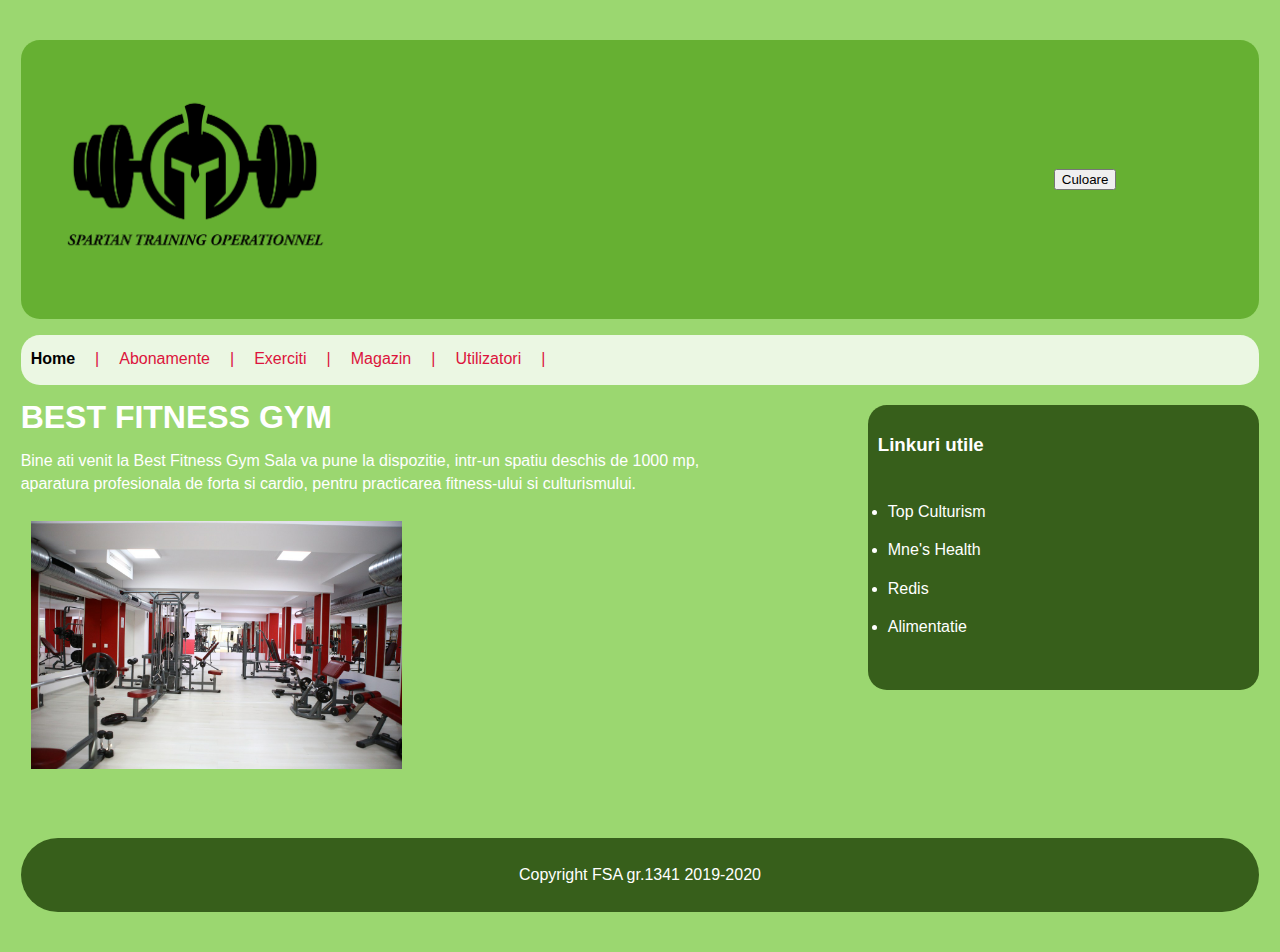
<file: index.html>
<!DOCTYPE html>
<html lang="en">

<head>
    <meta charset="UTF-8">
    <link rel="stylesheet" href="CSS/stil1.css">
    <title>Index</title>

</head>

<body>
    <div id="container">
        <header>
            <table style="width: 90%;">
                <tr>
                    <td style="width: 95%;">
                        <img src="img/logo.png" style="width: 300px;">
                    </td>
                    <td>
                        <button onclick="schimbareculoare()">Culoare</button>
                    </td>
                </tr>
            </table>
        </header>

        <nav>
            <ul>
                <li><a class="active" href="index.html">Home</a></li>
                <li>|</li>
                <li><a href="pagina1.html">Abonamente</a></li>
                <li>|</li>
                <li><a href="pagina2.html">Exerciti</a></li>
                <li>|</li>
                <li><a href="formular.html">Magazin</a></li>
                <li>|</li>
                <li><a href="utilizatori.html">Utilizatori</a></li>
                <li>|</li>

            </ul>
        </nav>

        <div id="main">
            <h1>BEST FITNESS GYM</h1>
            <p>Bine ati venit la Best Fitness Gym

                Sala va pune la dispozitie, intr-un spatiu deschis de 1000 mp, aparatura profesionala de forta si
                cardio, pentru practicarea fitness-ului si culturismului.</p>

            <img src="img/sala.jpg" id="img1" onmouseover="gray()" onmouseout="nogray()">
            <br><br>


        </div>

        <div id="sidebar">
            <h3>Linkuri utile</h3>
            <p>
                <div id="linkuri">
                    <ul>
                        <li>
                            <p><a href="https://www.topculturism.ro/alimente-esentiale-in-dieta-unui-culturist/">Top
                                    Culturism</a></p>
                        </li>
                        <li>
                            <p><a href="https://www.menshealth.com/">Mne's Health</a></p>
                        </li>
                        <li>
                            <p><a href="https://www.redis.ro/ro/batoane-proteice/20-fibrobar-r.html">Redis</a></p>
                        </li>
                        <li>
                            <p><a
                                    href="http://www.graffitifoods.ro/10-reguli-usoare-alimentatie-sanatoasa/">Alimentatie</a>
                            </p>
                        </li>
                    </ul>
                </div>
            </p>
        </div>

        <div class="clr"></div>

        <footer>
            <p>Copyright FSA gr.1341 2019-2020</p>
        </footer>
    </div>
    <script src="JS/scripturi.js" charset="utf-8"></script>
</body>

</html>
</file>
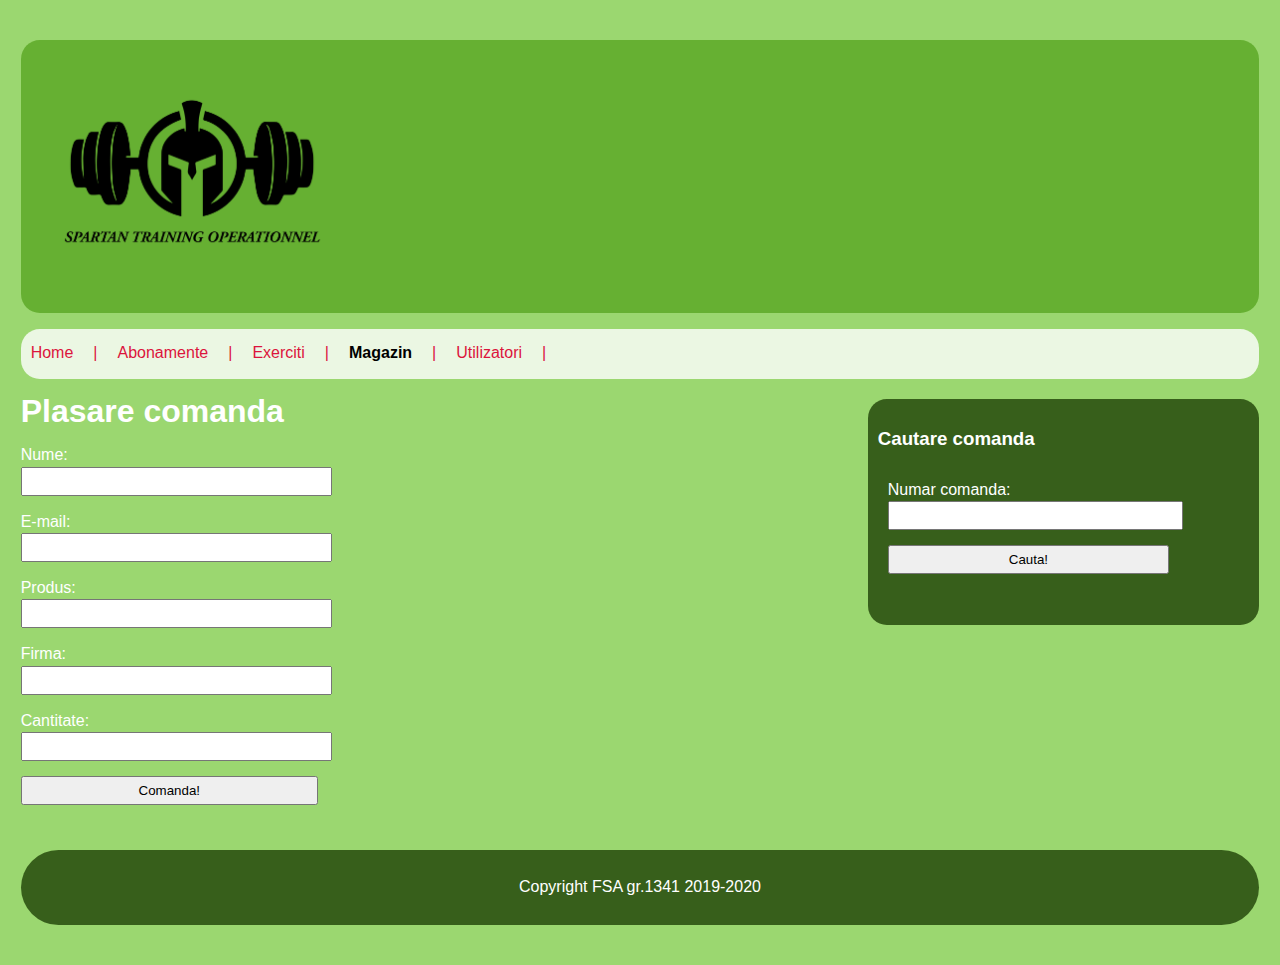
<file: formular.html>
<!DOCTYPE html>
<html lang="en">

<head>
    <meta charset="UTF-8">
    <link rel="stylesheet" href="CSS/stil1.css">
    <title>Index</title>
</head>

<body>
    <div id="container">
        <header>
            <img src="img/logo.png" style="width: 300px;">
        </header>

        <nav>
            <ul>
                <li><a href="index.html">Home</a></li>
                <li>|</li>
                <li><a href="pagina1.html">Abonamente</a></li>
                <li>|</li>
                <li><a href="pagina2.html">Exerciti</a></li>
                <li>|</li>
                <li><a class="active" href="formular.html">Magazin</a></li>
                <li>|</li>
                <li><a href="utilizatori.html">Utilizatori</a></li>
                <li>|</li>
            </ul>
        </nav>

        <div id="main">
            <h1>Plasare comanda</h1>

            <form action="PHP/adaugarecomanda.php" method="post" style="width: 40%;">
                Nume: <input type="text" name="user1" required><br>
                E-mail: <input type="email" name="email1" required><br>
                Produs: <input type="text" name="produs1" required><br>
                Firma: <input type="text" name="firma1" required><br>
                Cantitate: <input type="number" name="cantitate1" required><br>
                <input type="submit" value="Comanda!">
            </form>
        </div>

        <div id="sidebar">
            <h3>Cautare comanda</h3>
            <p>
                <div id="linkuri">
                    <form action="PHP/cautareComanda.php" method="post" style="width: 80%;">
                        Numar comanda: <input type="number" name="numarcom" required><br>
                        <input type="submit" value="Cauta!">
                    </form>
                </div>
            </p>
        </div>

        <div class="clr"></div>

        <footer>
            <p>Copyright FSA gr.1341 2019-2020</p>
        </footer>
    </div>
    <script src="JS/scripturi.js" charset="utf-8"></script>
</body>

</html>
</file>
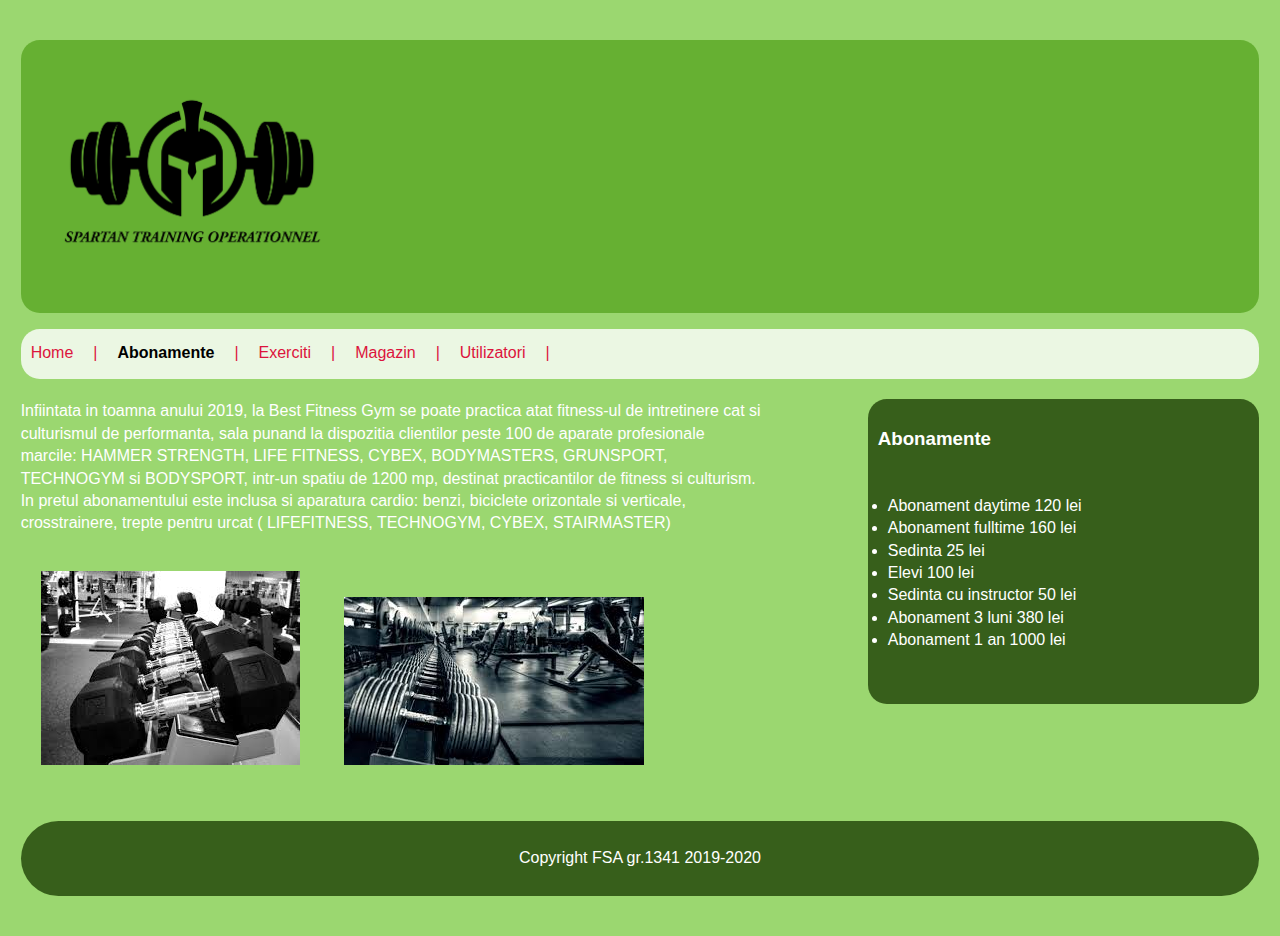
<file: pagina1.html>
<!DOCTYPE html>
<html lang="en">

<head>
    <meta charset="UTF-8">
    <link rel="stylesheet" href="CSS/stil1.css">
    <title>Pagina 1</title>
</head>

<body>
    <div id="container">
        <header>
            <img src="img/logo.png" style="width: 300px;">
        </header>

        <nav>
            <ul>
                <li><a href="index.html">Home</a></li>
                <li>|</li>
                <li><a class="active" href="pagina1.html">Abonamente</a></li>
                <li>|</li>
                <li><a href="pagina2.html">Exerciti</a></li>
                <li>|</li>
                <li><a href="formular.html">Magazin</a></li>
                <li>|</li>
                <li><a href="utilizatori.html">Utilizatori</a></li>
                <li>|</li>

            </ul>
        </nav>

        <div id="main">
            <h1></h1>

            <p>Infiintata in toamna anului 2019, la Best Fitness Gym se poate practica atat fitness-ul de intretinere cat si culturismul de performanta, sala punand la dispozitia clientilor peste 100 de aparate profesionale marcile: HAMMER STRENGTH, LIFE
                FITNESS, CYBEX, BODYMASTERS, GRUNSPORT, TECHNOGYM si BODYSPORT, intr-un spatiu de 1200 mp, destinat practicantilor de fitness si culturism. In pretul abonamentului este inclusa si aparatura cardio: benzi, biciclete orizontale si verticale,
                crosstrainere, trepte pentru urcat ( LIFEFITNESS, TECHNOGYM, CYBEX, STAIRMASTER)</p>

            </p>

            <img src="img/gantere.jpeg" style="margin: 20px;">
            <img src="img/ansamblu.jpeg" style="margin: 20px;">
        </div>


        <div id="sidebar">
            <h3>Abonamente</h3>
            <p>
                <div id="linkuri">
                    <ul>
                        <li>Abonament daytime 120 lei </li>
                        <li>Abonament fulltime 160 lei</li>
                        <li>Sedinta 25 lei </li>
                        <li>Elevi 100 lei</li>
                        <li>Sedinta cu instructor 50 lei</li>
                        <li>Abonament 3 luni 380 lei</li>
                        <li>Abonament 1 an 1000 lei</li>
                    </ul>
                </div>
            </p>
        </div>


        <div class="clr"></div>

        <footer>
            <p>Copyright FSA gr.1341 2019-2020</p>
        </footer>
    </div>

</body>

</html>
</file>
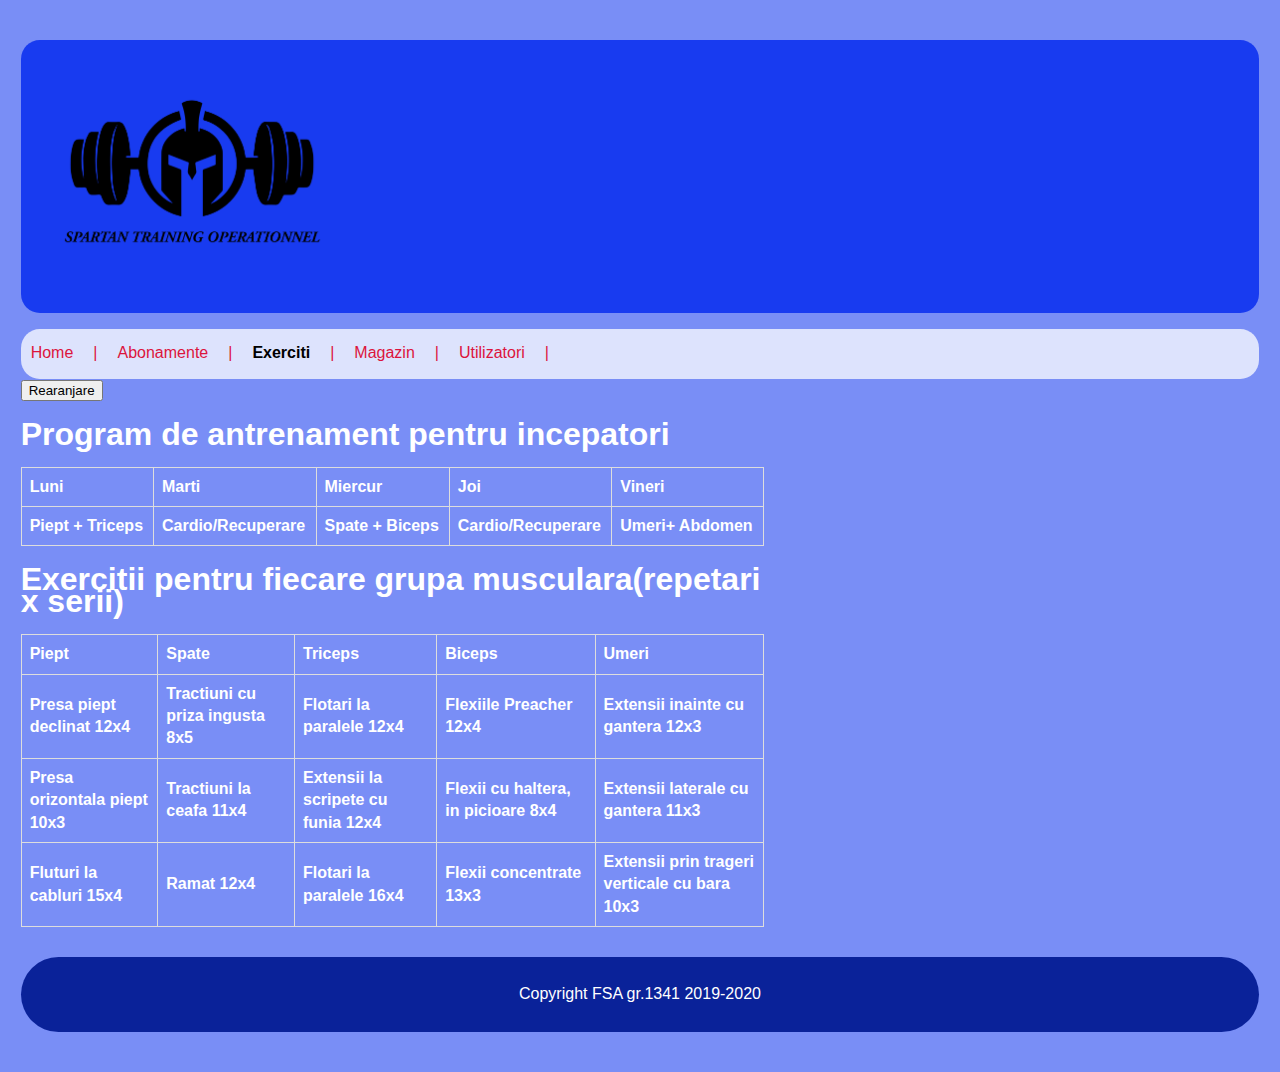
<file: pagina2.html>
<!DOCTYPE html>
<html lang="en">

<head>
    <meta charset="UTF-8">
    <link rel="stylesheet" href="CSS/stil2.css">
    <title>Pagina 2</title>
</head>
<style>
    table {
        font-family: arial, sans-serif;
        border-collapse: collapse;
        width: 100%;
    }
    
    td,
    th {
        border: 1px solid #dddddd;
        text-align: left;
        padding: 8px;
    }
</style>

<body>
    <div id="container">
        <header>
            <img src="img/logo.png" style="width: 300px;">
        </header>

        <nav>
            <ul>
                <li><a href="index.html">Home</a></li>
                <li>|</li>
                <li><a href="pagina1.html">Abonamente</a></li>
                <li>|</li>
                <li><a class="active" href="pagina2.html">Exerciti</a></li>
                <li>|</li>
                <li><a href="formular.html">Magazin</a></li>
                <li>|</li>
                <li><a href="utilizatori.html">Utilizatori</a></li>
                <li>|</li>

            </ul>
        </nav>

        <div id="main">

            <button name="Rearanjare" value="Rearanjare" onclick="meniu()">Rearanjare</button>


            <h1>Program de antrenament pentru incepatori</h1>
            <p>
                <table>
                    <tr>
                        <th>Luni</th>
                        <th>Marti</th>
                        <th>Miercur</th>
                        <th>Joi</th>
                        <th>Vineri</th>


                    </tr>
                    <tr>
                        <th>Piept + Triceps</th>
                        <th>Cardio/Recuperare</th>
                        <th>Spate + Biceps</th>
                        <th>Cardio/Recuperare</th>
                        <th>Umeri+ Abdomen</th>

                    </tr>


                </table>

                <h1>Exercitii pentru fiecare grupa musculara(repetari x serii)</h1>
                <p>
                    <table>
                        <tr>
                            <th>Piept</th>
                            <th>Spate</th>
                            <th>Triceps</th>
                            <th>Biceps</th>
                            <th>Umeri</th>


                        </tr>
                        <tr>
                            <th>Presa piept declinat 12x4</th>
                            <th>Tractiuni cu priza ingusta 8x5</th>
                            <th>Flotari la paralele 12x4</th>
                            <th>Flexiile Preacher 12x4</th>
                            <th>Extensii inainte cu gantera 12x3</th>

                        </tr>
                        <tr>
                            <th>Presa orizontala piept 10x3</th>
                            <th>Tractiuni la ceafa 11x4</th>
                            <th>Extensii la scripete cu funia 12x4</th>
                            <th>Flexii cu haltera, in picioare 8x4</th>
                            <th>Extensii laterale cu gantera 11x3</th>


                        </tr>
                        <tr>
                            <th>Fluturi la cabluri 15x4</th>
                            <th>Ramat 12x4</th>
                            <th>Flotari la paralele 16x4</th>
                            <th>Flexii concentrate 13x3</th>
                            <th>Extensii prin trageri verticale cu bara 10x3</th>

                        </tr>


                    </table>
        </div>



        <div class="clr"></div>

        <footer>
            <p>Copyright FSA gr.1341 2019-2020</p>
        </footer>
    </div>
    <script src="JS/scripturi.js" charset="utf-8"></script>
</body>

</html>
</file>
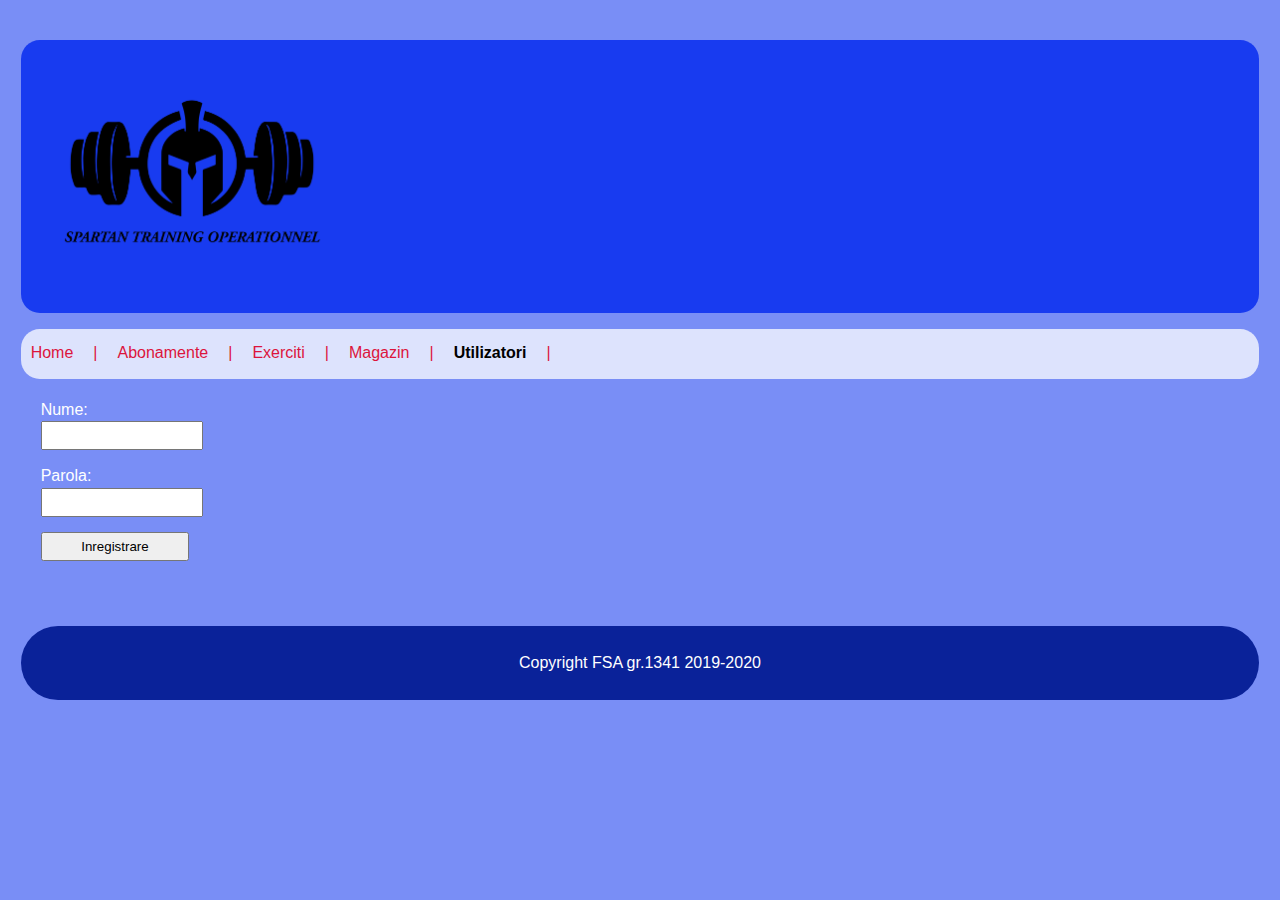
<file: utilizatori.html>
<!DOCTYPE html>
<html lang="en">

<head>
    <meta charset="UTF-8">
    <link rel="stylesheet" href="CSS/stil2.css">
    <title>Utilizatori</title>
</head>

<body>
    <div id="container">
        <header>
            <img src="img/logo.png" style="width: 300px;">
        </header>

        <nav>
            <ul>
                <li><a href="index.html">Home</a></li>
                <li>|</li>
                <li><a href="pagina1.html">Abonamente</a></li>
                <li>|</li>
                <li><a href="pagina2.html">Exerciti</a></li>
                <li>|</li>
                <li><a href="formular.html">Magazin</a></li>
                <li>|</li>
                <li><a class="active" href="utilizatori.html">Utilizatori</a></li>
                <li>|</li>
            </ul>
        </nav>

        <div id="main">
            <form id="formular">
                Nume:
                <input type="text" id="username">
                <br>
                Parola:
                <input type="password" id="password">
                <br>
                <input type="submit" id="sub" value="Inregistrare" onclick="store()">
                <input type="submit" id="aut" value="Autentificare" onclick="auth()">
            </form>

        </div>
        <div class="clr"></div>

        <footer>
            <p>Copyright FSA gr.1341 2019-2020</p>
        </footer>
    </div>
    <script type="text/javascript" src="JS/scripturi.js"></script>

</body>

</html>
</file>
<file: CSS/stil1.css>
body {
    background: #9BD770;
    color: #fff;
    font-family: arial;
    line-height: 1.4em;
}

a {
    color: #fff;
    text-decoration: none;
}

ul {
    padding: 0;
}

.clr {
    clear: both;
}

#container {
    background: #9BD770;
    width: 98%;
    margin: 30px auto;
    overflow: hidden;
    padding: 10px;
}

nav {
    height: 50px;
    background: #EBF7E3;
    border-radius: 0.5cm;
}

nav ul {
    padding-top: 13px;
    padding-left: 10px;
}

nav li {
    list-style: none;
    float: left;
    padding-right: 20px;
    color: crimson;
}

nav li a {
    color: crimson;
}

nav .active {
    font-weight: bold;
    color: #000;
}

#main {
    float: left;
    width: 60%;
    border-radius: 0.5cm;
}

#sidebar {
    float: right;
    width: 30%;
    background: #375F1B;
    margin-top: 20px;
    padding: 10px;
    border-radius: 0.5cm;
}

#sidebar #linkuri {
    padding: 10px;
}

footer {
    text-align: center;
    padding: 10px;
    background: #375F1B;
    margin-top: 30px;
    border-radius: 10cm;
}

.services li {
    border-bottom: 2px #666 dashed;
    padding-bottom: 20px;
}

.services a {
    background: #666;
    padding: 10px;
}

input,
textarea {
    width: 100%;
    padding: 5px;
    margin-bottom: 15px;
}

header {
    background-color: #66B032;
    padding: 20px;
    border-radius: 0.5cm;
}

#formular {
    padding: 20px;
    width: 20%;
    text-align: left;
}

#img1 {
    width: 50%;
    margin: 10px;
}
</file>
<file: CSS/stil2.css>
body {
    background: #798EF6;
    color: #fff;
    font-family: arial;
    line-height: 1.4em;
}

a {
    color: #fff;
    text-decoration: none;
}

ul {
    padding: 0;
}

.clr {
    clear: both;
}

#container {
    background: #798EF6;
    width: 98%;
    margin: 30px auto;
    overflow: hidden;
    padding: 10px;
}

nav {
    height: 50px;
    background: #DDE3FD;
    border-radius: 0.5cm;
}

nav ul {
    padding-top: 13px;
    padding-left: 10px;
}

nav li {
    list-style: none;
    float: left;
    padding-right: 20px;
    color: crimson;
}

nav li a {
    color: crimson;
}

nav .active {
    font-weight: bold;
    color: #000;
}

#main {
    float: left;
    width: 60%;
    border-radius: 0.5cm;
}

#sidebar {
    float: right;
    width: 30%;
    background: #0A2299;
    margin-top: 20px;
    padding: 10px;
    border-radius: 0.5cm;
}

#sidebar #linkuri {
    padding: 10px;
}

footer {
    text-align: center;
    padding: 10px;
    background: #0A2299;
    margin-top: 30px;
    border-radius: 10cm;
}

.services li {
    border-bottom: 2px #666 dashed;
    padding-bottom: 20px;
}

.services a {
    background: #666;
    padding: 10px;
}

input,
textarea {
    width: 100%;
    padding: 5px;
    margin-bottom: 15px;
}

header {
    background-color: #183BF0;
    padding: 20px;
    border-radius: 0.5cm;
}

#formular {
    padding: 20px;
    width: 20%;
    text-align: left;
}
</file>
